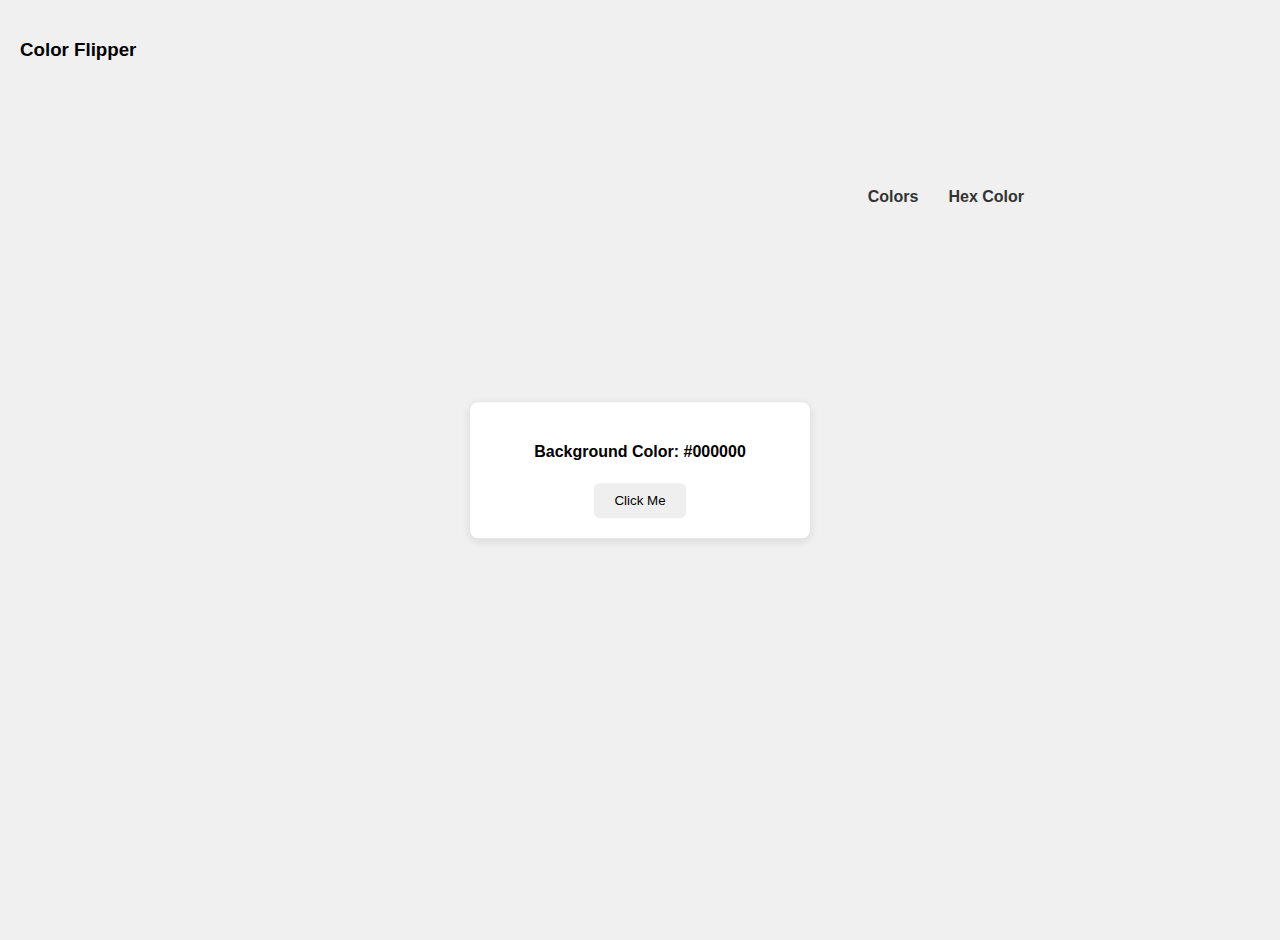
<file: index.html>
<!DOCTYPE html>
<html lang="en">
  <head>
    <meta charset="UTF-8" />
    <meta name="viewport" content="width=device-width, initial-scale=1.0" />
    <title>Color Flipper</title>
    <link rel="stylesheet" href="style.css" />
  </head>
  <body>
    <h3>Color Flipper</h3>
    <nav>
      <ul class="nav">
        <li><a href="index.html">Colors</a></li>

        <li><a href="hexcolor.html">Hex Color</a></li>
      </ul>
    </nav>
    <div class="container">
      <h4>Background Color: <span id="color">#000000</span></h4>
      <button id="btn">Click Me</button>
    </div>
    <script src="script.js"></script>
  </body>
</html>
</file>
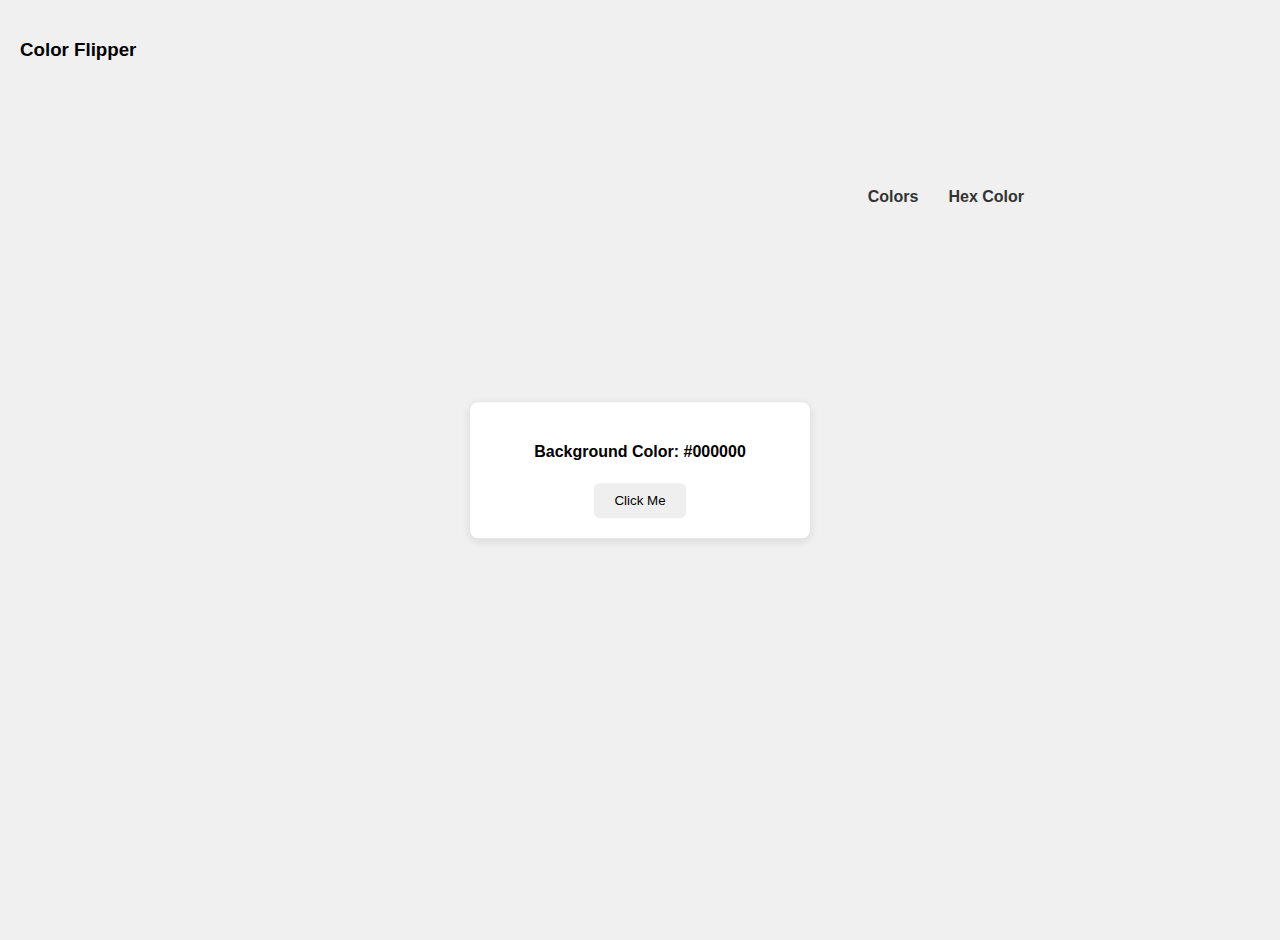
<file: hexcolor.html>
<!DOCTYPE html>
<html lang="en">
  <head>
    <meta charset="UTF-8" />
    <meta name="viewport" content="width=device-width, initial-scale=1.0" />
    <title>Color Flipper</title>
    <link rel="stylesheet" href="style.css" />
  </head>
  <body>
    <h3>Color Flipper</h3>
    <nav>
      <ul class="nav">
        <li><a href="index.html">Colors</a></li>

        <li><a href="hexcolor.html">Hex Color</a></li>
      </ul>
    </nav>
    <div class="container">
      <h4>Background Color: <span id="color">#000000</span></h4>
      <button id="btn">Click Me</button>
    </div>
    <script src="hex.js"></script>
  </body>
</html>
</file>
<file: style.css>
body {
  background-color: #f0f0f0;
  font-family: Arial, sans-serif;
  margin: 0;
  padding: 20px;
  display: flex;
  height: 100vh;
  position: relative;
}
.container {
  background-color: #fff;
  border-radius: 8px;
  box-shadow: 0 2px 10px rgba(0, 0, 0, 0.1);
  padding: 20px;
  text-align: center;
  position: absolute;
  top: 50%;
  left: 50%;
  transform: translate(-50%, -50%);
  width: 300px;
}
.nav {
  display: flex;
  list-style: none;
  gap: 30px;
  position: absolute;
  top: 20%;
  right: 20%;
  margin: 0;
  padding: 0;
}

a {
  text-decoration: none;
  color: #333;
  font-weight: bold;
  transition: color 0.3s ease;
}

a:hover {
  color: #007bff;
}
#btn {
  border: none;
  border-radius: 5px;
  padding: 10px 20px;
  transition: background-color 0.3s ease;
}

#btn:hover {
  cursor: pointer;
  background-color: #007bff;
  color: white;
  transform: scale(1.05);
}
</file>
